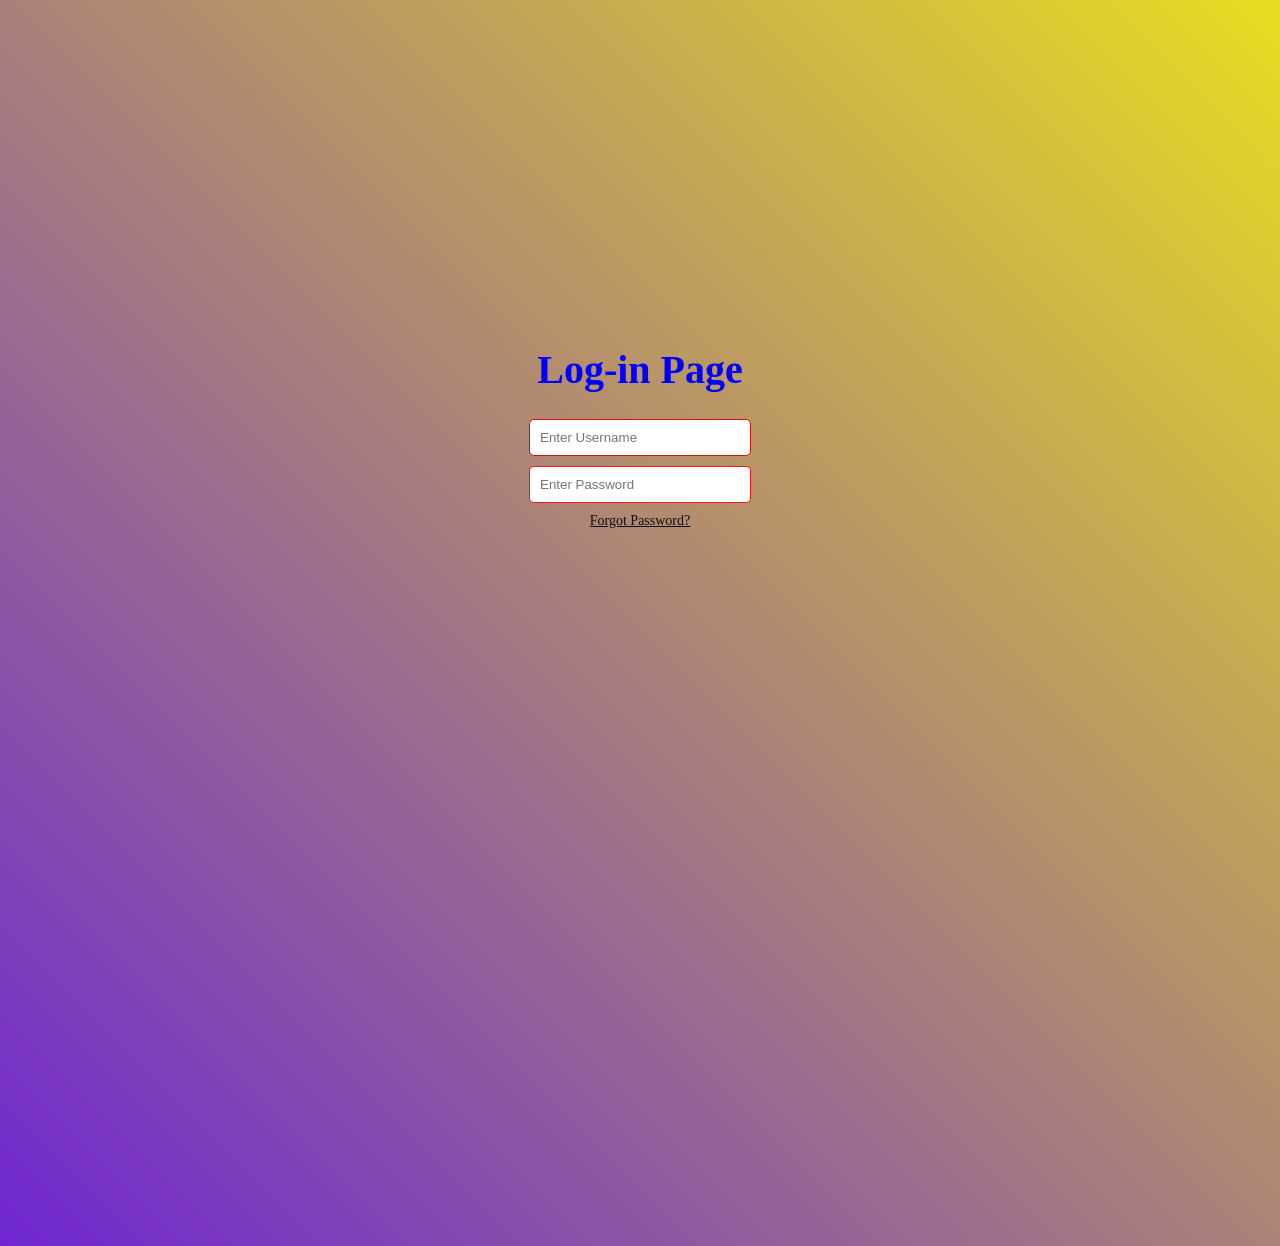
<file: index.html>
<!DOCTYPE html>
<html lang="en">
<head>
    <meta charset="UTF-8">
    <meta name="viewport" content="width=device-width, initial-scale=1.0">
    <link rel="stylesheet" href="style.css">
</head>
<body>
    <h1>Log-in Page</h1>
    <input class="user" type="text" placeholder="Enter Username">
    <input class="password" type="password" placeholder="Enter Password">
    <a id="forgot-password"
     href="https://www.google.com">Forgot Password?</a>
</body>
</html>
</file>
<file: style.css>
h1 {
    color: blue;
    text-align: center;
    margin-top: 27%;
    font-size: 40px;
}
h1:hover {
    color: rgb(17, 0, 255);
    transform: scale(1.05);
}


.user {
    width: 200px;
    padding: 10px;
    margin: 10px auto;
    display: block;
    border: 1px solid #d70e0e;
    border-radius: 5px;
}
.user:hover {
    border-color: aqua;
    transform: scale(1.05);
    animation: rainbow 2s infinite alternate;
}

@keyframes rainbow {
    0% {
        border-color: #d70e0e;
    }
    20% {
        border-color: rgb(219, 122, 19);
        }
    40% {
        border-color: rgb(239, 232, 15);
    }
    60% {
        border-color: #11f809;
    }
    80% {
        border-color: rgb(0, 76, 255);
    }
    100% {
        border-color: #f21414;
    }
}
.password {
    width: 200px;
    padding: 10px;d70e0e;
    border-radius: 5px;
    margin: 10px auto;
    display: block;
    border: 1px solid rgba(239, 6, 6, 0.925);
}
.password:hover {
    border-color: rgb(255, 0, 17);
    transform: scale(1.05);
    animation: rainbow 2s infinite alternate;
}
@keyframes rainbow {
    0% {
        border-color: #d70e0e;
    }
    20% {
        border-color: rgb(219, 122, 19);
        }
    40% {
        border-color: rgb(239, 232, 15);
    }
    60% {
        border-color: #11f809;
    }
    80% {
        border-color: rgb(0, 76, 255);
    }
    100% {
        border-color: #f21414;
    }
}

#forgot-password {
    display: block;
    text-align: center;
    margin-top: 10px;
    color: #101010;
    font-size: 14px;
}

#forgot-password:hover {
    color: rgb(26, 27, 27);
    text-decoration: underline;
    transform: scale(1.05);
}

body {
    margin: 0;
    height: 100vh;
    background: linear-gradient(45deg, #ff0000, #5d0beb, #ffff00, rgb(217, 19, 161));
    background-size: 400% 400%;
    animation: gradientBg 8s ease infinite;
}
@keyframes gradientBg {
    0% {
        background-position: 0% 50%;
    }
    50% {
        background-position: 100% 50%;
    }
    100% {
        background-position: 0% 50%;
    }
}
</file>
